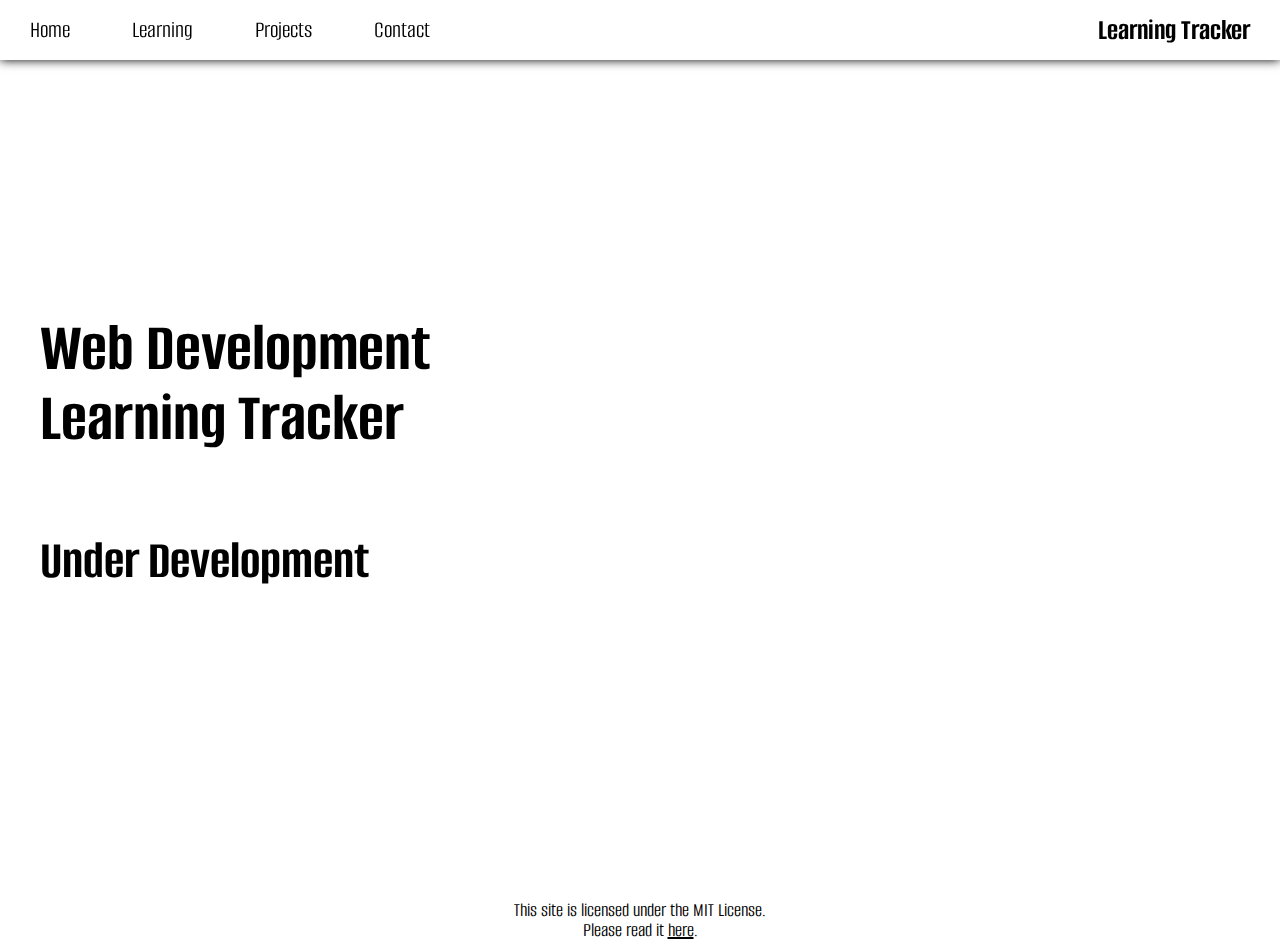
<file: index.html>
<!DOCTYPE html>
<html>
    <head>
        <meta charset="utf-8">
        <title>Learning Tracker | Elliot J Farrow</title>
        <meta name="viewport" content="width=device-width, initial-scale=1">
        <link rel="stylesheet" href="css/styles.css">
        <link rel="stylesheet" href="https://fonts.googleapis.com/icon?family=Material+Icons">
    </head>
    <body>
        <header>
            <nav>
                <a class="nav-link" href="index.html">Home</a>
                <a class="nav-link" href="learning.html">Learning</a>
                <a class="nav-link" href="projects.html">Projects</a>
                <a class="nav-link" href="contact.html">Contact</a>
            </nav>
            <h2 id="header-title">Learning Tracker</h2>
        </header>
        <main>
            <section id="hero">
                <h1>Web Development<br>Learning Tracker</h1>
                <h2>Under Development</h2>
            </section>
        </main>
        <footer>
            <p id="footer-notice">This site is licensed under the MIT License.<br>Please read it <a id="footer-notice-link" href="#">here</a>.</p>
        </footer>
    </body>
</html>
</file>
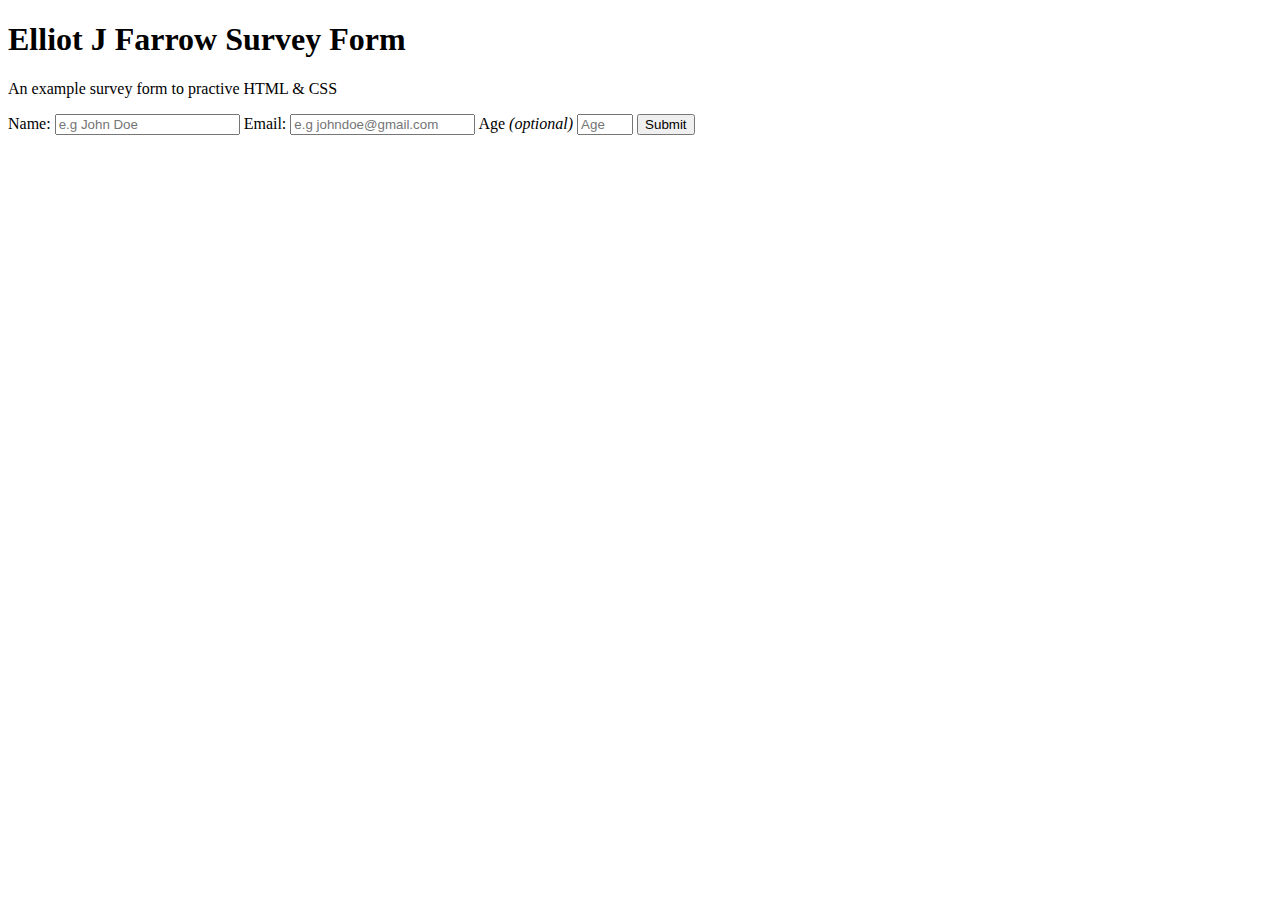
<file: FreeCodeCamp/Survey-Form/index.html>
<!DOCTYPE html>
<html>
    <head>
        <meta charset="utf-8">
        <title>FCC: Survey Form</title>
        <meta name="viewport" content="width=device-width, initial-scale=1">
        <link rel="stylesheet" href="">
    </head>
    <body>
        <header>
            <h1 id="title">Elliot J Farrow Survey Form</h1>
            <p id="description">An example survey form to practive HTML & CSS</p>
        </header>
        <main>
            <form id="survey-form" action="#" method="post">
                <label id="name-label" for="name">Name:</label>
                <input type="text" name="name" id="name" class="form-control" placeholder="e.g John Doe" required />
                <label id="email-label" for="email">Email:</label>
                <input type="email" name="email" id="email" class="form-control" placeholder="e.g johndoe@gmail.com" required />
                <label id="number-label" for="number">Age <em>(optional)</em></label>
                <input type="number" name="age" id="number" min="10" max="99" class="form-control" placeholder="Age" />
                
                <button type="submit" id="submit" class="submit-button">Submit</button>
            </form>
        </main>
    </body>
</html>
</file>
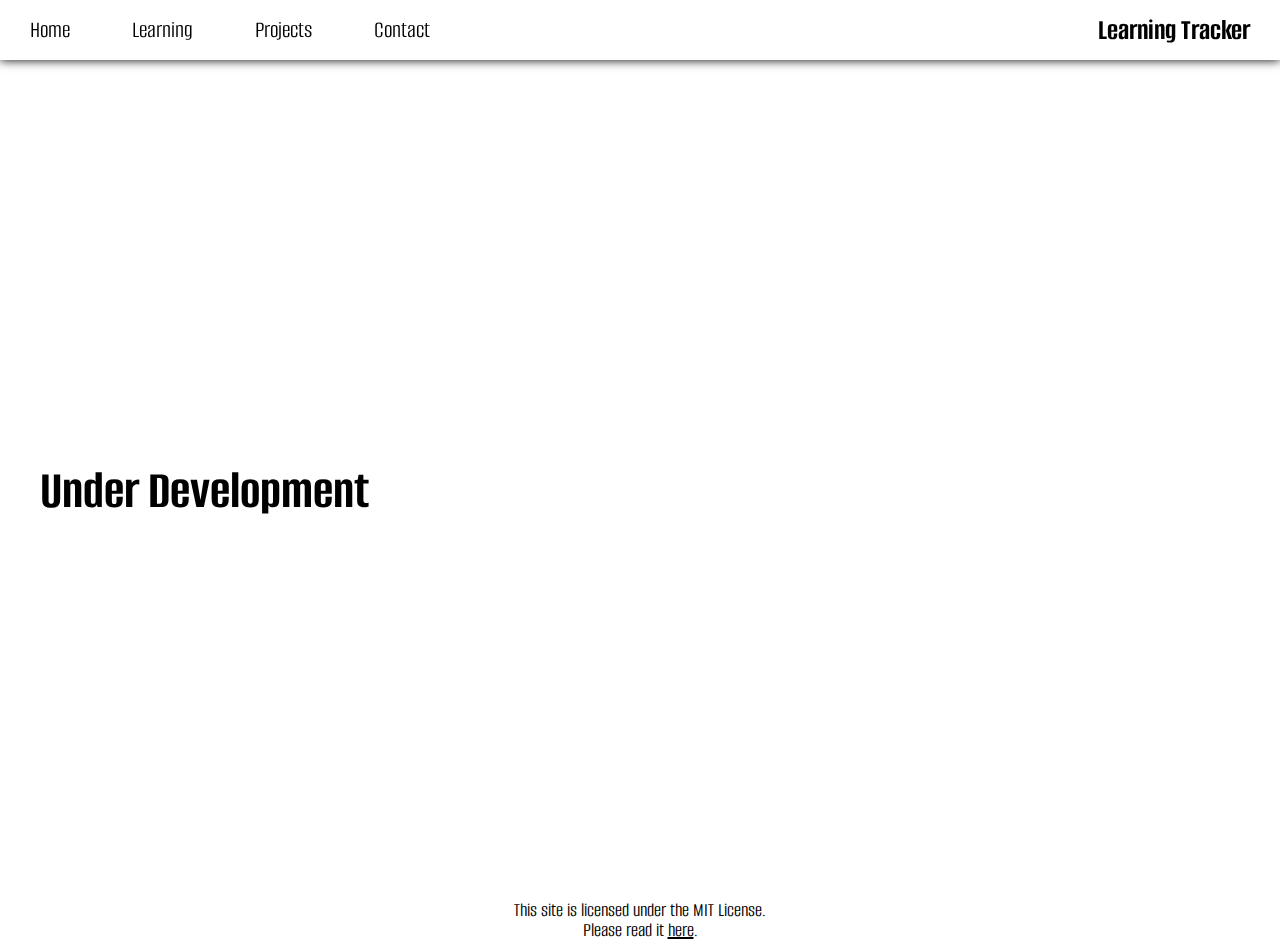
<file: contact.html>
<!DOCTYPE html>
<html>
    <head>
        <meta charset="utf-8">
        <title>Learning Tracker | Elliot J Farrow</title>
        <meta name="viewport" content="width=device-width, initial-scale=1">
        <link rel="stylesheet" href="css/styles.css">
        <link rel="stylesheet" href="https://fonts.googleapis.com/icon?family=Material+Icons">
    </head>
    <body>
        <header>
            <nav>
                <a class="nav-link" href="index.html">Home</a>
                <a class="nav-link" href="learning.html">Learning</a>
                <a class="nav-link" href="projects.html">Projects</a>
                <a class="nav-link" href="contact.html">Contact</a>
            </nav>
            <h2 id="header-title">Learning Tracker</h2>
        </header>
        <main>
            <section id="hero">
                <h2>Under Development</h2>
            </section>
        </main>
        <footer>
            <p id="footer-notice">This site is licensed under the MIT License.<br>Please read it <a id="footer-notice-link" href="#">here</a>.</p>
        </footer>
    </body>
</html>
</file>
<file: css/styles.css>
@import url('https://fonts.googleapis.com/css2?family=Alumni+Sans&display=swap');
html {
    font-family: 'Alumni Sans', Verdana, sans-serif;
    font-size: 10px;
    box-sizing: border-box;
}
body {
    margin: 0;
}
h1, h2, h3, h4, h5, h6, p, a, span {
    margin: 0;
}
header {
    position: fixed;
    display: flex;
    flex-direction: wrap;
    flex-wrap: nowrap;
    align-items: center;
    align-content: center;
    justify-content: space-between;
    width: 100vw;
    background-color: white;
    box-shadow: 0 0 10px black;
    z-index: 2;
}
nav {
    position: relative;
    display: inline;
}
.nav-link {
    position: relative;
    font-size: 24px;
    line-height: 24px;
    margin: 10px 20px;
    padding: 5px 10px;
    color: black;
    text-decoration: none;
}
.nav-link:hover {
    text-decoration: underline;
}
#header-title {
    position: relative;
    font-size: 30px;
    line-height: 30px;
    margin: 10px 20px;
    padding: 5px 10px;
    color: black;
    text-decoration: none;
}
main {
    width: 100%;
}
#hero {
    position: relative;
    display: flex;
    flex-direction: column;
    flex-wrap: nowrap;
    align-items: left;
    align-content: center;
    justify-content: center;
    width: 100%;
    height: 100vh;
}
h1 {
    font-size: 70px;
    line-height: 70px;
    margin: 0 0 0 40px;
}
h2 {
    font-size: 55px;
    line-height: 55px;
    margin: 80px 0 0 40px;
}
footer {
    position: relative;
    display: block;
    text-align: center;
}
#footer-notice {
    font-size: 20px;
    line-height: 20px;
}
#footer-notice-link {
    color: black;
}
</file>
